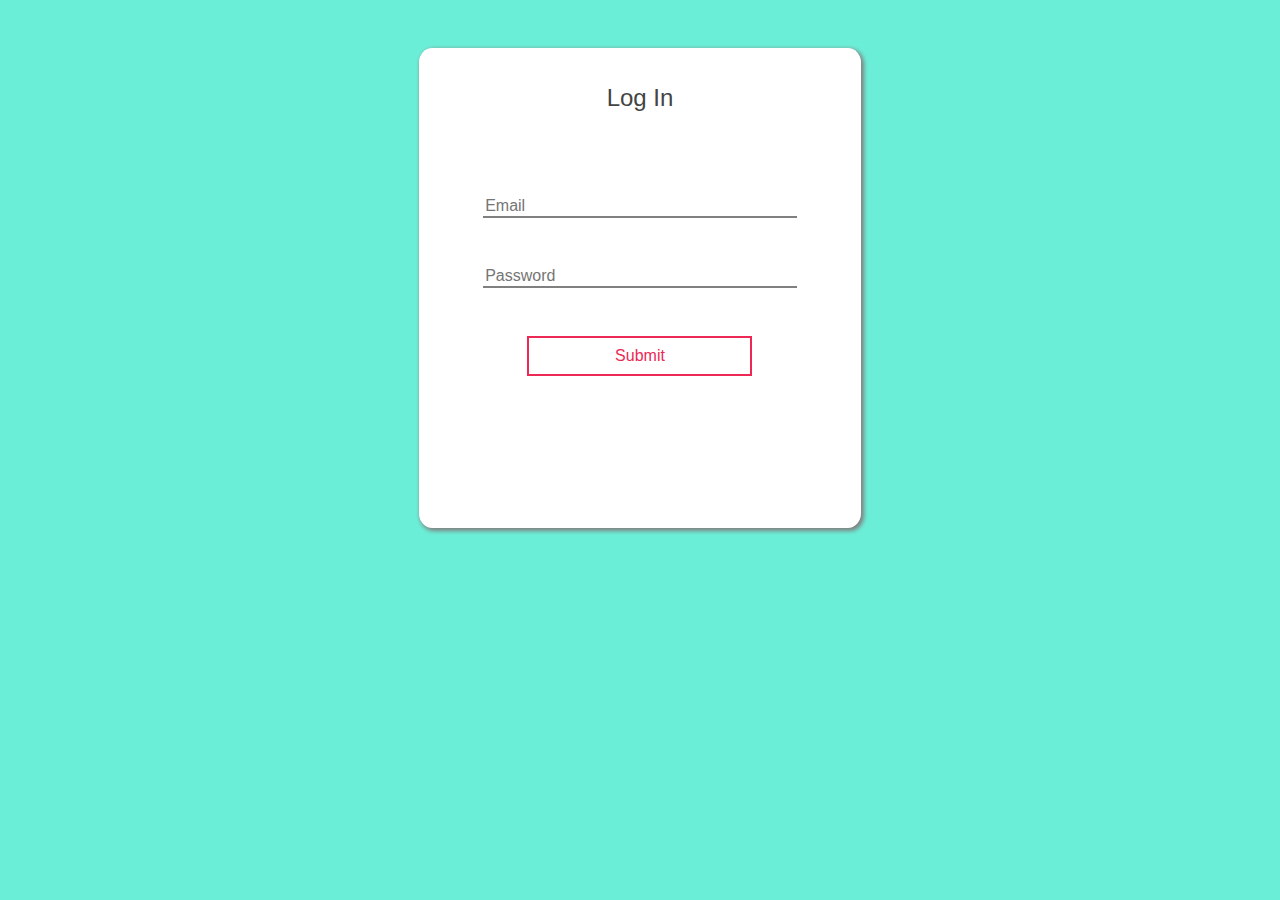
<file: day_001/index.html>
<!DOCTYPE html>
<html>
  <head>
    <meta charset="utf-8">
    <title>Daily UI - 001</title>
    <link rel="stylesheet" type="text/css" href="css/main.css" />
  </head>
  <body>
    <div id="login-container">
      <h2 id=login-header>Log In</h2 id=login-header>
      <div class="input-holder">
        <input class="login-input" type="text" name="username" placeholder="Email" />
        <input class="login-input" type="text" name="password" placeholder="Password" />
        <input type="button" name="submit" value="Submit" />
      </div>

    </div>
  </body>
</html>
</file>
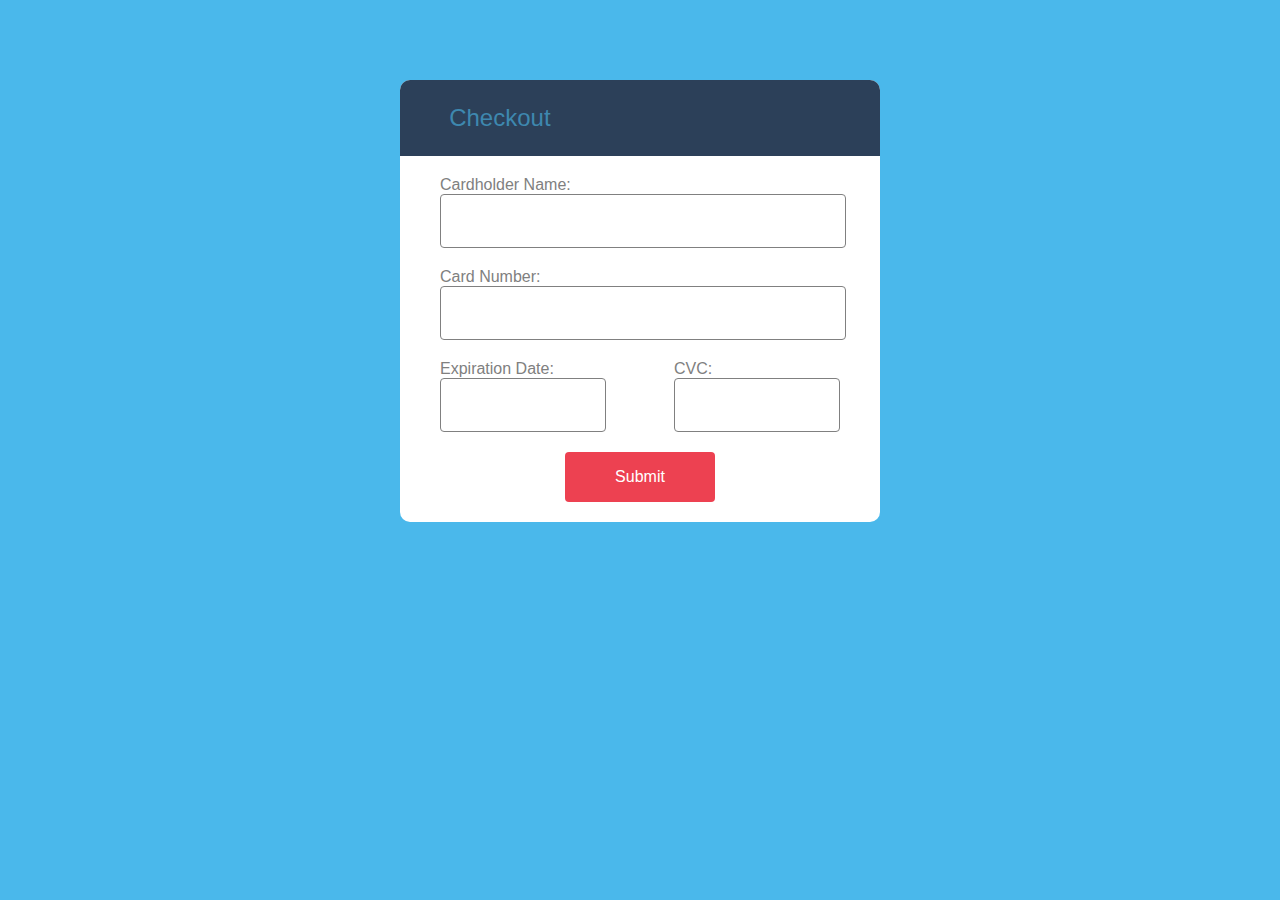
<file: day_002/index.html>
<!DOCTYPE html>
<html>
  <head>
    <meta charset="utf-8">
    <title>Day 002</title>
    <link href="https://file.myfontastic.com/YwdNVMQN8bZY3whBqFjFmC/icons.css" rel="stylesheet">
    <link rel="stylesheet" type="text/css" href="css/main.css" />
  </head>
  <body>
    <form id="credit-card-container">
      <h2>
        <span class="icon-credit-cards"></span>
        Checkout
      </h2>
      <div class="input-container">
        Cardholder Name:<br />
        <input class="full-input" type="text" name="cardholder_name"/>
        Card Number:<br />
        <input class="full-input" type="text" name="cardnumber"/>
        <span class="left-half-input">
          Expiration Date:<br />
          <input class="half-input" type="text" name="exp_date"/>
        </span>
        <span class="right-half-input">
          CVC:<br />
          <input class="half-input" id="cvc-input" type="text" name="cvc"/>
        </span>
      </div>
      <input class="submit-button" type="button" value="Submit" />
    </form>
  </body>
</html>
</file>
<file: day_001/css/main.css>
body {
  background-color: #6BEED7;
  font-family: sans-serif;
  color: #444;
}

input:focus {
  outline: none;
}

#login-container {
  background-color: white;
  width: 35%;
  height: 30em;
  margin: auto;
  margin-top: 3em;
  box-shadow: 2px 2px 4px 1px gray;
  border-radius: 3%;
}

#login-header {
  font-weight: lighter;
  text-align: center;
  padding-top: 1.5em;
}

.input-holder {
  padding-top: 4em;
}

.input-holder input {
  display: block;
  margin-right: auto;
  margin-left: auto;
}

.login-input {
  border: none;
  border-bottom: 2px solid gray;
  margin-bottom: 3em;
  width: 70%;
  font-size: 1em;
}

.input-holder input[type=button] {
  width: 225px;
  height: 40px;
  background: white;
  color: #ED2855;
  font-size: 1em;
  border: 2px solid #ED2855;
}

.input-holder input[type=button]:hover {
  cursor: pointer;
}

.login-input:focus {
  border-bottom: 2px solid #ED2855;
}
</file>
<file: day_002/css/main.css>
/*Basic Styling*/

body {
  background-color: #4AB8EB;
  font-family: sans-serif;
}

input {
  height: 50px;
  margin-bottom: 20px;
  border: 1px solid gray;
  border-radius: 4px;
  font-size: 1.3em;
}

.right-half-input {
  float: right;
}

.left-half-input {
  float: left
}

.full-input, .submit-button {
  display: block;
}

.full-input {
  width: 400px;
  margin-left: auto;
  margin-right: auto;
}

.half-input {
  width: 160px;
}

/*Checkout Styling*/

#credit-card-container {
  background-color: white;
  width: 30em;
  margin-left: auto;
  margin-right: auto;
  margin-top: 5em;
  overflow: hidden;
  border-radius: 10px;
}

#credit-card-container h2 {
  background-color: #2C4059;
  color: #3E88AF;
  font-weight: lighter;
  margin-top: 0;
  padding-top: 1em;
  padding-bottom: 1em;
  padding-left: 1.8em;
}

.input-container {
  width: 400px;
  margin-left: auto;
  margin-right: auto;
  color: gray;
}

.submit-button {
  margin-left: auto;
  margin-right: auto;
  width: 150px;
  border: none;
  background-color: #ED4151;
  color: white;
  font-size: 1em;
}

.icon-credit-cards {
  /*padding-right: 5px;*/
  position: relative;
  top: 4px;
  padding: 3px;
}
</file>
